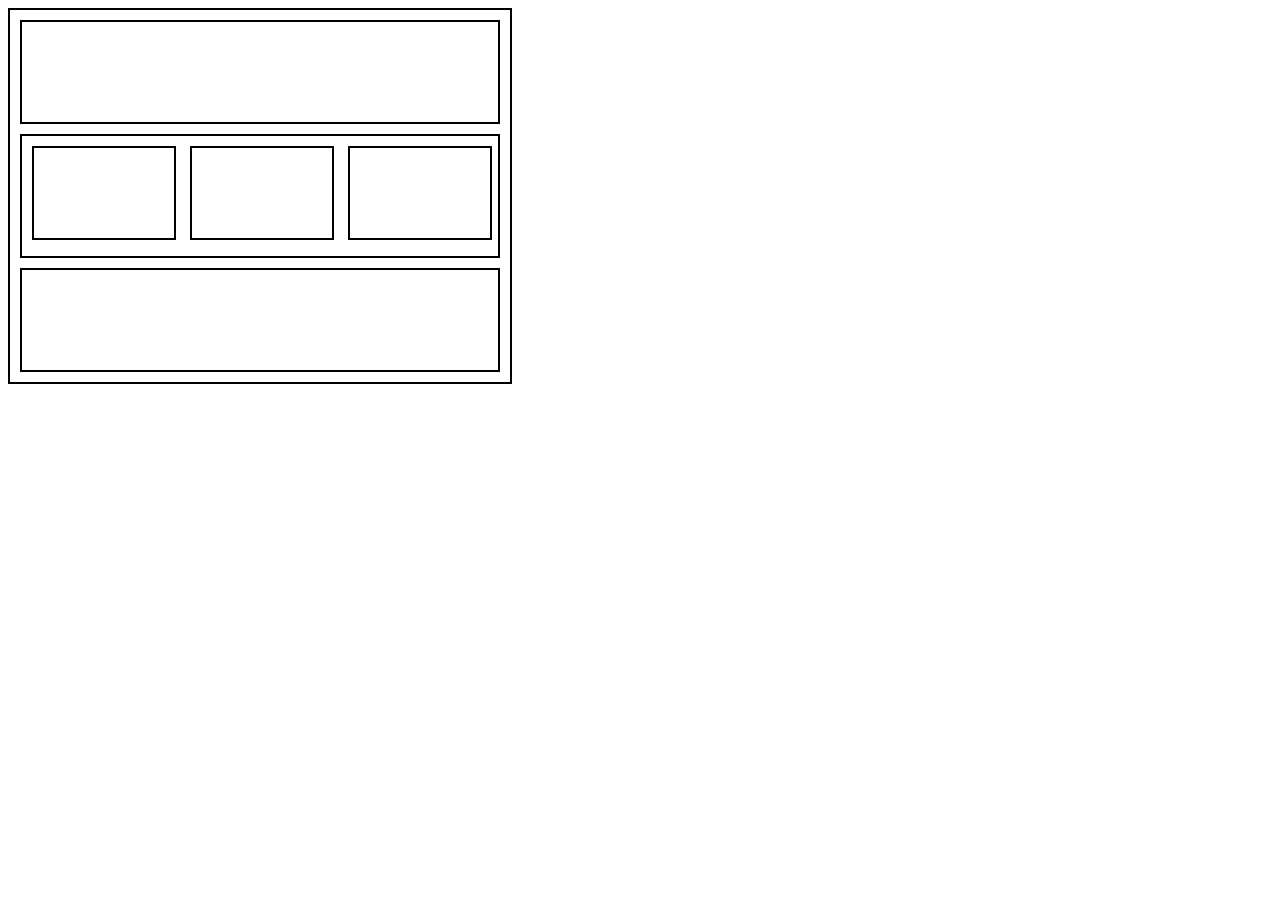
<file: index.html>
<!DOCTYPE html>
<html lang="en">
<head>
    <meta charset="UTF-8">
    <meta name="viewport" content="width=device-width, initial-scale=1.0">
    <title>Document</title>
    <link rel="stylesheet" href="./style.css">
</head>
<body>
    <div  class="container">
        <header class="header"></header>
        <main  class="main">
            <section  class="item"></section>
            <section   class="item"></section>
            <section  class="item"></section>
        </main>
        <footer class="Footer"></footer>
    </div>
</body>
</html>
</file>
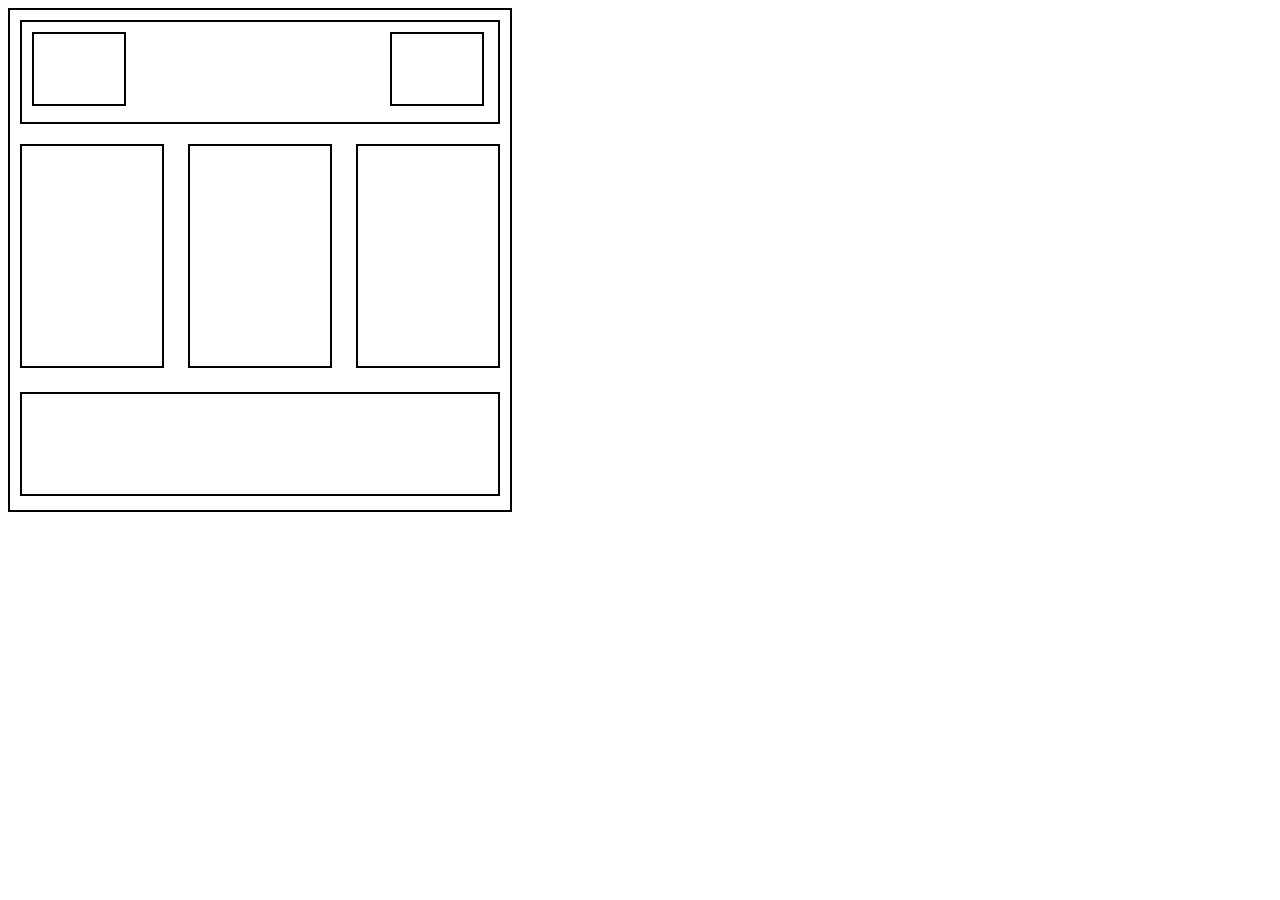
<file: box1/index1.html>
<!DOCTYPE html>
<html lang="en">
<head>
    <meta charset="UTF-8">
    <meta name="viewport" content="width=device-width, initial-scale=1.0">
    <title>Document</title>
    <link  rel="stylesheet"  href="./hlo.css">
</head>
<body>
    <div  class="container">
        <header class="header">
            <nav  class="nav-1"></nav>
            <nav  class="nav-2"></nav>
        </header>
        <main  class="main">
            <section  class="item"></section>
            <section class="item"></section>
            <section class="item"></section>
        </main>
        <footer class="footer"></footer>
    </div>
</body>
</html>
</file>
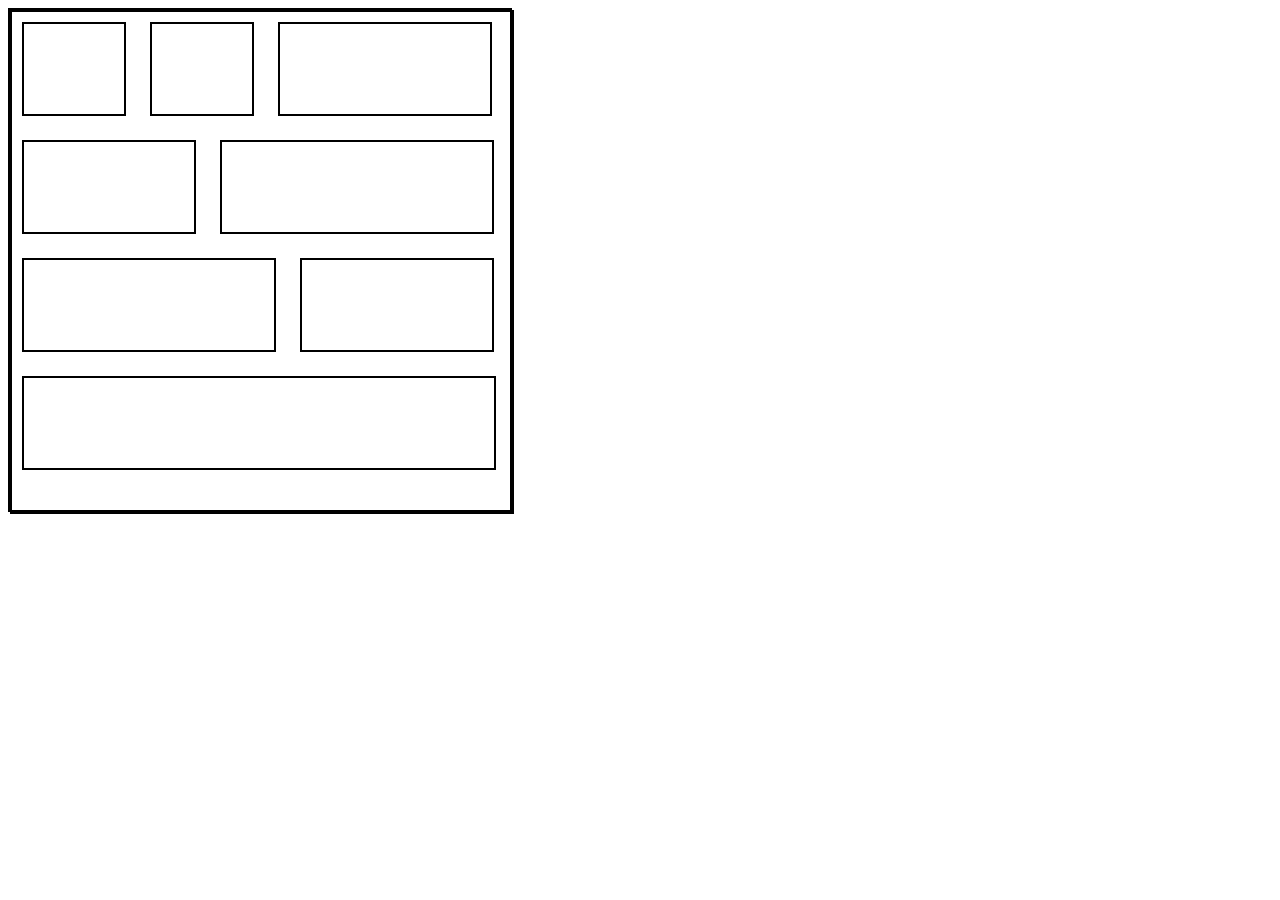
<file: box2/index2.html>
<!DOCTYPE html>
<html lang="en">
<head>
    <meta charset="UTF-8">
    <meta name="viewport" content="width=device-width, initial-scale=1.0">
    <title>Document</title>
    <link rel="stylesheet" href="./hii.css">
<body>
    <div  class="container">
        <header class="container">
            <nav class="nav-1"></nav>
            <nav class="nav-2"></nav>
            <nav class="nav-3"></nav>
        
          <main>
               <section class="item-1"></section>
               <section class="item-2"></section>
               <section class="item-3"></section>
               <section class="item-4"></section>
          </main>
             <footer class="footer">
                  <section class="item-5"></section>
              </footer>
         </header>

    </div>
    
</body>
</html>
</file>
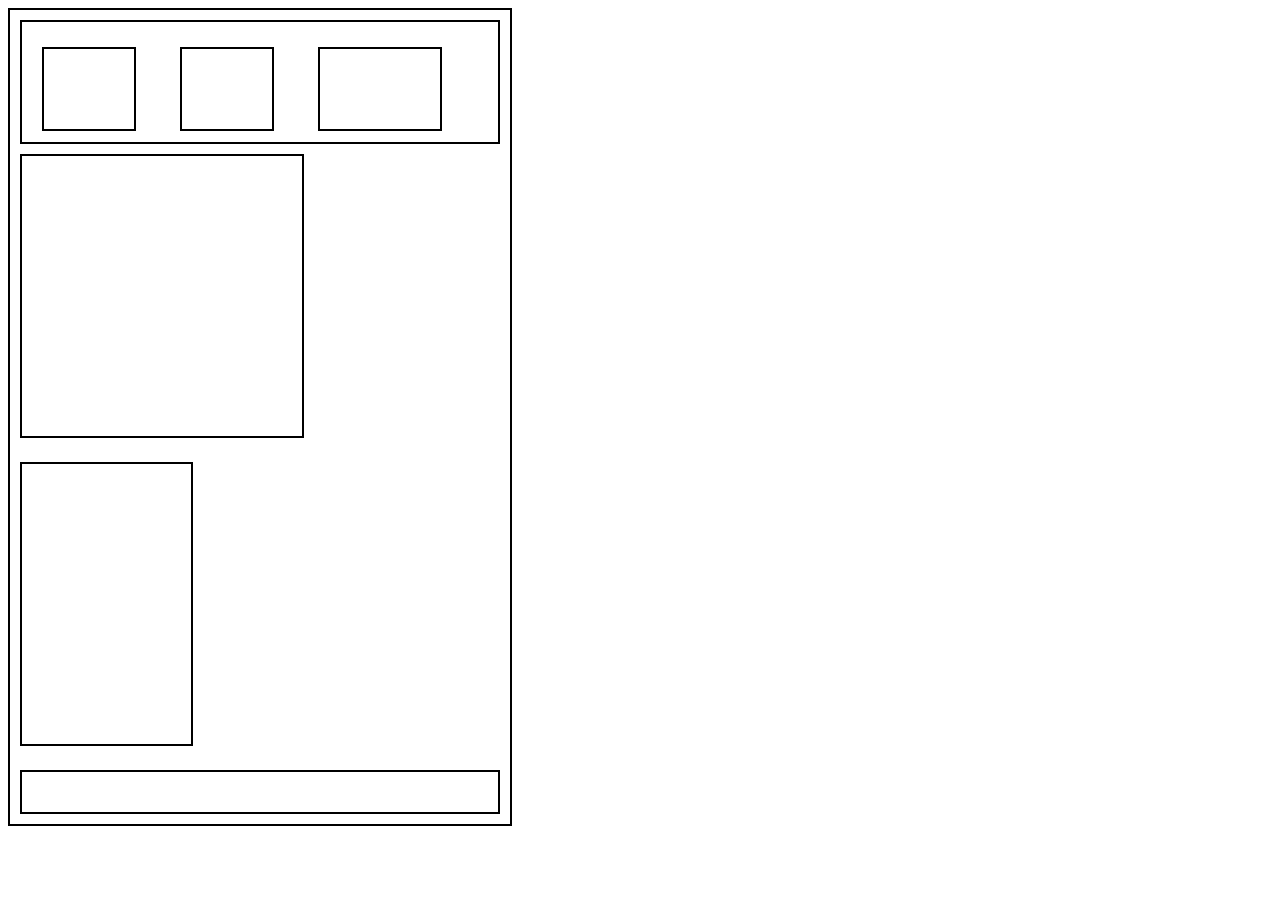
<file: box1/box-4/4index.html>
<!DOCTYPE html>
<html lang="en">
<head>
    <meta charset="UTF-8">
    <meta name="viewport" content="width=device-width, initial-scale=1.0">
    <title>Document</title>
    <link rel="stylesheet" href="./4stylee.css">
</head>
<body>
    <div class="container">
        <header class="header">
            <nav class="nav-1"></nav>
            <nav class="nav-2"></nav>
            <nav class="nav-3"></nav>
        </header>
        <main class="main">
           <section class="item-1"></section>
           <section class="item-2"></section>
        </main>
        <footer class="footer">
            <section class="section-3"></section>
        </footer>
    </div>
</body>
</html>
</file>
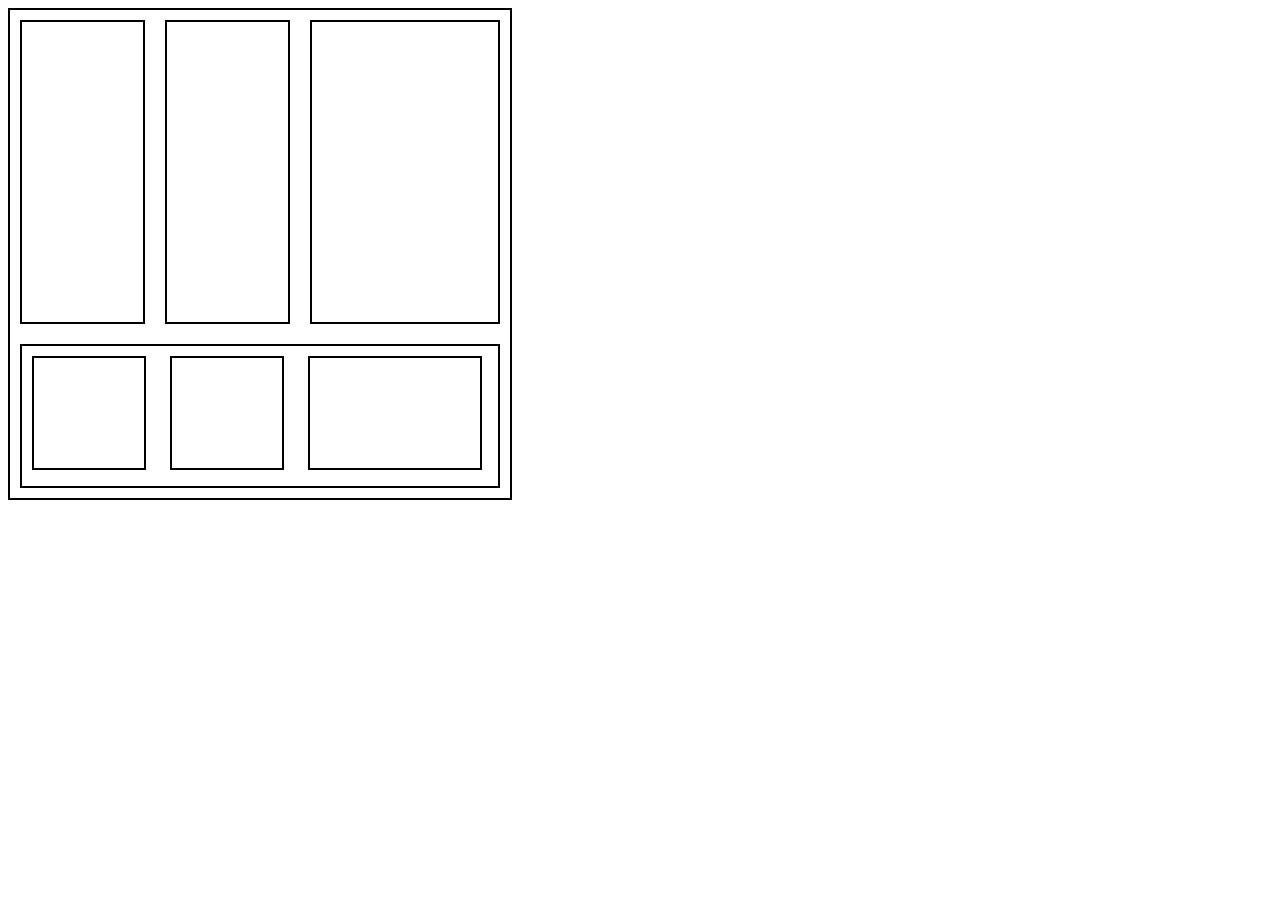
<file: box2/box-3/index3.html>
<!DOCTYPE html>
<html lang="en">
<head>
    <meta charset="UTF-8">
    <meta name="viewport" content="width=device-width, initial-scale=1.0">
    <title>Document</title>
    <link rel="stylesheet" href="./stylee.css">
</head>
<div class="containers">
    <header class="container">
        <nav class="nav-1"></nav>
        <nav class="nav-2"></nav>
        <nav class="nav-3"></nav>
    </header>
    <footer>
        <section class="item-1"></section>
        <section class="item-2"></section>
        <section class="item-3"></section>
    </footer>
</div>
<body>
</body>
</html>
</file>
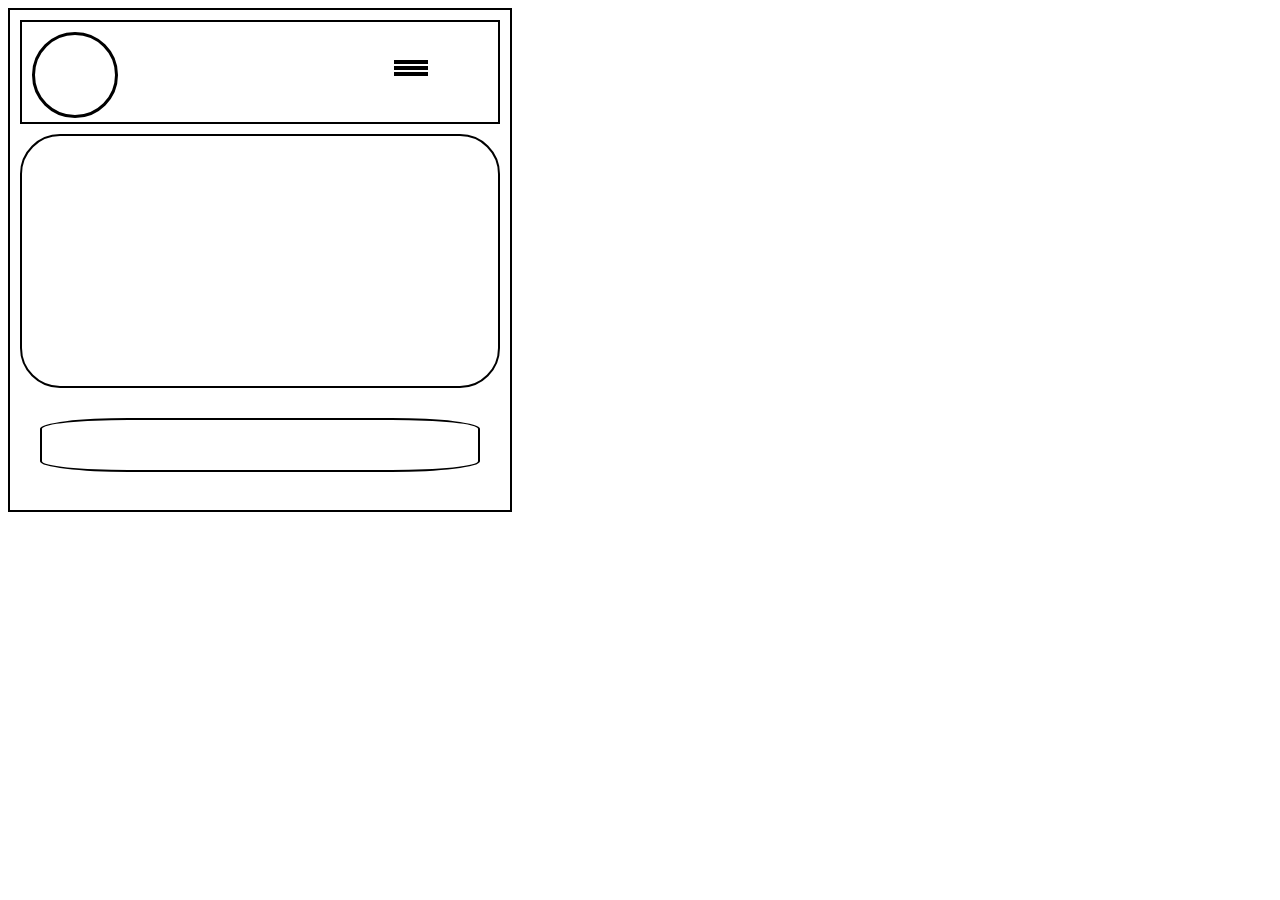
<file: box1/box-4/box-5/5index.html>
<!DOCTYPE html>
<html lang="en">
<head>
    <meta charset="UTF-8">
    <meta name="viewport" content="width=device-width, initial-scale=1.0">
    <title>Document</title>
    <link rel="stylesheet" href="./5style.css">
</head>
<body>
    <div class="container">
        <div class="header">
            <nav class="nav-1"></nav>
            <div class="button">
                <div class="div-1"></div>
                <div class="div-2"></div>
                <div class="div-3"></div>
            </div>
        </div>
        <main></main>
        <footer></footer>
    </div>
</body>
</html>
</file>
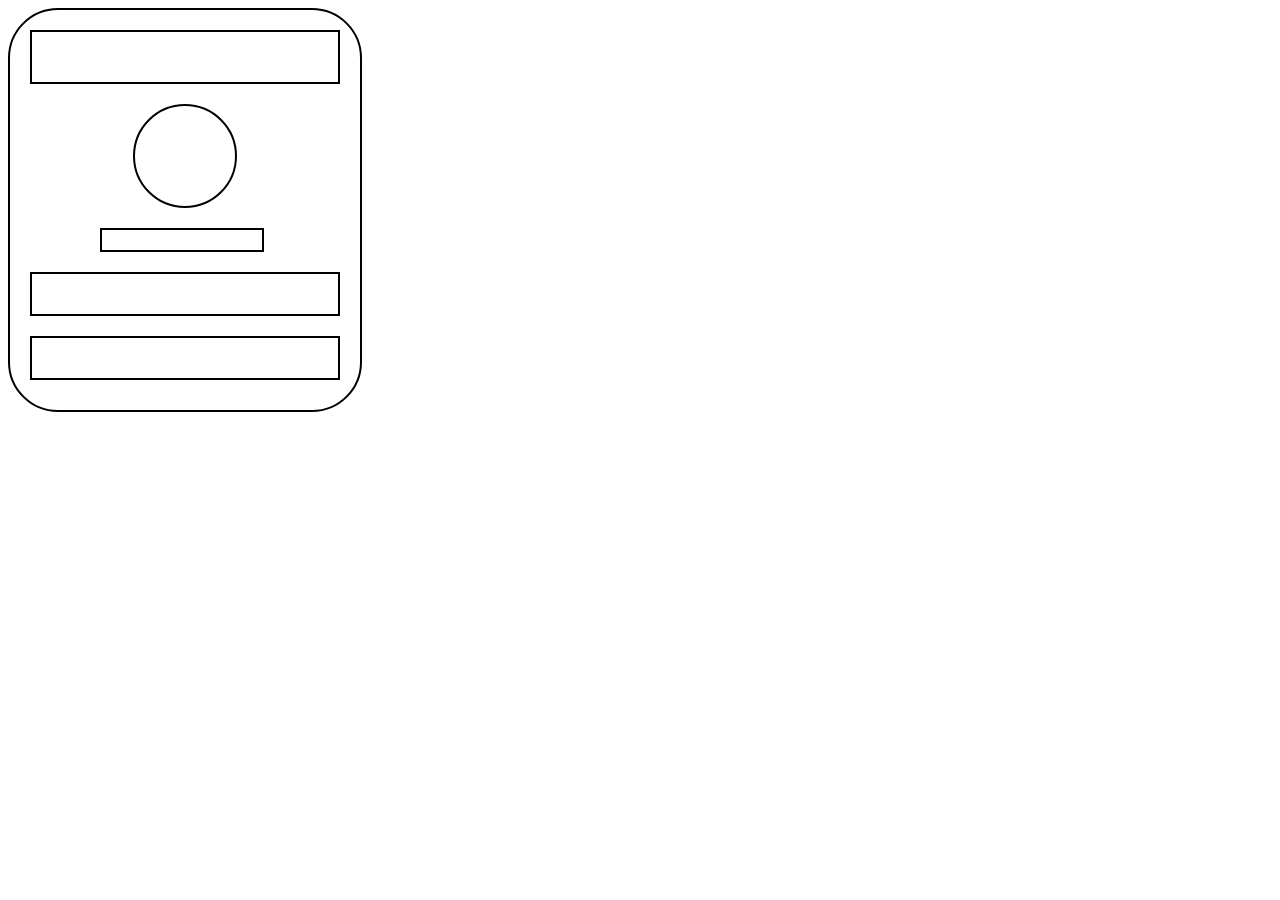
<file: box1/box-4/box-5/box-6/6index.html>
<!DOCTYPE html>
<html lang="en">
<head>
    <meta charset="UTF-8">
    <meta name="viewport" content="width=device-width, initial-scale=1.0">
    <title>Document</title>
    <link rel="stylesheet" href="./6style.css">
</head>
<body>
    <div class="container">
        <section class="item-1"></section>
        <section class="item-2"></section>
        <section class="item-3"></section>
        <section class="item-4"></section>
        <section class="item-5"></section>
    </div>
</body>
</html>
</file>
<file: style.css>
.container{
    width: 500px;
    /* height: 500px; */
    border-width: 2px;
    border-style: solid;
}

.header {
   height: 100px;
   border-width: 2px;
   border-style: solid;
   margin-top: 10px;
   margin-bottom: 10px;
   margin-left: 10px;
   margin-right: 10px;
}
.main{
    height: 120px;
    border-width: 2px;
    border-style: solid;
    margin-left: 10px;
    margin-right: 10px;

}
.item{
    width: 140px;
    height:90px;
    border-width: 2px;
    border-style: solid;
    display: inline-block;
    margin-top: 10px;
    margin-left: 10px;
    margin-bottom: 10px;
}
.Footer{
    height: 100px;
    border-width: 2px;
    border-style: solid;
    margin-top: 10px;
    margin-bottom: 10px;
    margin-left: 10px;
    margin-right: 10px;

}
</file>
<file: box1/hlo.css>
.container{
    width: 500px;
    height: 500px;
    border-width: 2px;
    border-style: solid;  
}
.header{
    height: 100px;
    border-width:  2px;
    border-style: solid;
    margin-top: 10px;
    margin-bottom: 10px;
    margin-left: 10px;
    margin-right: 10px;
    margin: 10px;
}
.nav-1,
.nav-2{
    width: 90px;
    height: 70px;
    border-width: 2px;
    border-style: solid;
    display: inline-block;
    margin-top: 10px;
    margin: 10px;
}  
.nav-1{
    margin-right: 250px;
}
section{
    width: 140px;
    height: 220px;
    border-width: 2px;
    border-right: 2px;
    border-style: solid;
    display: inline-block;
    margin: 10px;
}
.footer{
    height: 100px;
    border-width: 2px;
    border-style: solid;
    margin: 10px;
}
*{
    border-width: 5px;
}
</file>
<file: box2/hii.css>
.container{
    width: 500px;
    height: 500px;
    border-width: 2px;
    border-style: solid;
}
.nav-1,.nav-2{
    width: 100px;
    height: 90px;
    border-width: 2px;
    border-style: solid;
    display: inline-block;
    margin-top: 10px;
    margin-bottom: 10px;
    margin-left: 10px;
    margin-right: 10px;
}
.nav-3{
    width: 210px;
    height:90px;
    border-width: 2px;
    border-style: solid;
    display: inline-block;
    margin: 10px;
}
.item-1{
    width: 170px;
    height: 90px;
    border-width: 2px;
    border-style: solid;
    display: inline-block;
    margin: 10px;
}
.item-2{
    width: 270px;
    height: 90px;
    border-width: 2px;
    border-style: solid;
    display: inline-block;
    margin: 10px;
    margin-right: 10px;
    margin-left: 10px;
}
.item-3{
    width: 250px;
    height: 90px;
    border-width: 2px;
    border-style: solid;
    display: inline-block;
    margin: 10px;
}
.item-4{
    width: 190px;
    height: 90px;
    border-width: 2px;
    border-style: solid;
    display: inline-block;
    margin: 10px;
}
.footer{
    width: 470px;
    height: 90px;
    border-width: 2px;
    border-style: solid;
    display: inline-block;
    margin: 10px;
}
</file>
<file: box1/box-4/4stylee.css>
.container{
    width: 500px;
    /* height: 500px; */
    border-width: 2px;
    border-style: solid;
    margin: 10;
}
.header{
    height: 120px;
    border-width: 2px;
    border-style: solid;
    margin-top: 10px;
    margin-right: 10px;
    margin-left: 10px;
    margin-right: 10px;
}
.nav-1,.nav-2{
    width: 90px;
    height: 80px;
    border-width: 2px;
    border-style: solid;
    display: inline-block;
    margin: 20px;
    margin-top: 25px;
}
.nav-3{
    width: 120px;
    height: 80px;
    border-width: 2px;
    border-style: solid;
    display: inline-block;
    margin: 20px;
}
.main{
    .item-1{
        width: 280px;
        height: 280px;
        border-width: 2px;
        border-style: solid;
        display: inline-block;
        margin: 10px;
    }
    .item-2{
        width: 169px;
        height: 280px;
        border-width: 2px;
        border-style: solid;
        display: inline-block;
        margin: 10px;
    }
}
.footer{
    height: 40px ;
    border-width: 2px;
    border-style: solid;
    margin: 10px;
}
</file>
<file: box2/box-3/stylee.css>
.container{
    display: flex;
}
.containers{
    width: 500px;
    /* height: 500px; */
    border-width: 2px;
    border-style: solid;
}
.nav-1,.nav-2{
    width: 130px;
    height: 300px;
    border-width: 2px;
    border-style: solid;
    display: inline-block;
    margin: 10px;
}
.nav-3{
    width: 200px;
    height: 300px;
    border-width: 2px;
    border-style: solid;
    display: inline-block;
    margin: 10px;
}
footer{
    width: 476px;
    height: 140px;
    border-width: 2px;
    border-style: solid;
    margin: 10px;
}
.item-1,.item-2{
    width: 110px;
    height: 110px;
    border-width: 2px;
    border-style: solid;
    display: inline-block;
    margin: 10px;
}
.item-3{
    width: 170px;
    height: 110px;
    border-width: 2px;
    border-style: solid;
    display: inline-block;
    margin: 10px;
}
</file>
<file: box1/box-4/box-5/5style.css>
.container{
    width: 500px;
    height: 500px;
    border-width: 2px;
    border-style: solid;
}
.header{
    height: 100px;
    border-width: 2px;
    border-style: solid;
    margin: 10px;
}
.nav-1{
    width: 80px;
    height: 80px;
    border-width: 3px;
    border-style: solid;
    border-radius: 50px;
    display: inline-block;
    margin: 10px;
}
.button{
    display: inline-block;
    margin-left: 260px;
    margin-bottom: 50px;
}
.div-1{
    width: 30px;
    border-width: 2px;
    border-style: solid;
    margin: 2px;
}
.div-2{
    width: 30px;
    border-width: 2px;
    border-style: solid;
    margin: 2px;
}
.div-3{
    width: 30px;
    border-width: 2px;
    border-style: solid;
    margin: 2px;
}
main{
    height: 250px;
    border-width: 2px;
    border-radius: 40px;
    border-style: solid;
    margin: 0 10px;
}
footer{
    height: 50px;
    border-width: 2px;
    border-style: solid;
    border-radius: 20%;
    margin: 30px;
}
</file>
<file: box1/box-4/box-5/box-6/6style.css>
.container{
    width: 350px;
    height: 400px;
    border-width: 2px;
    border-style: solid;
    border-radius: 50px;
}
.item-1{
    height: 50px;
    border-width: 2px;
    border-style: solid;
    margin: 20px;
}
.item-2{
    width: 100px;
    height: 100px;
    border-width: 2px;
    border-style: solid;
    border-radius: 80px;
    margin: auto;
}
.item-3{
    width: 160px;
    height: 20px;
    border-width: 2px;
    border-style: solid;
    margin: 20px 0px 10px 90px;
}
.item-4{
    height: 40px;
    border-width: 2px;
    border-style: solid;
    margin: 20px;
}
.item-5{
    height: 40px;
    border-width: 2px;
    border-style: solid;
    margin: 20px;
}
</file>
